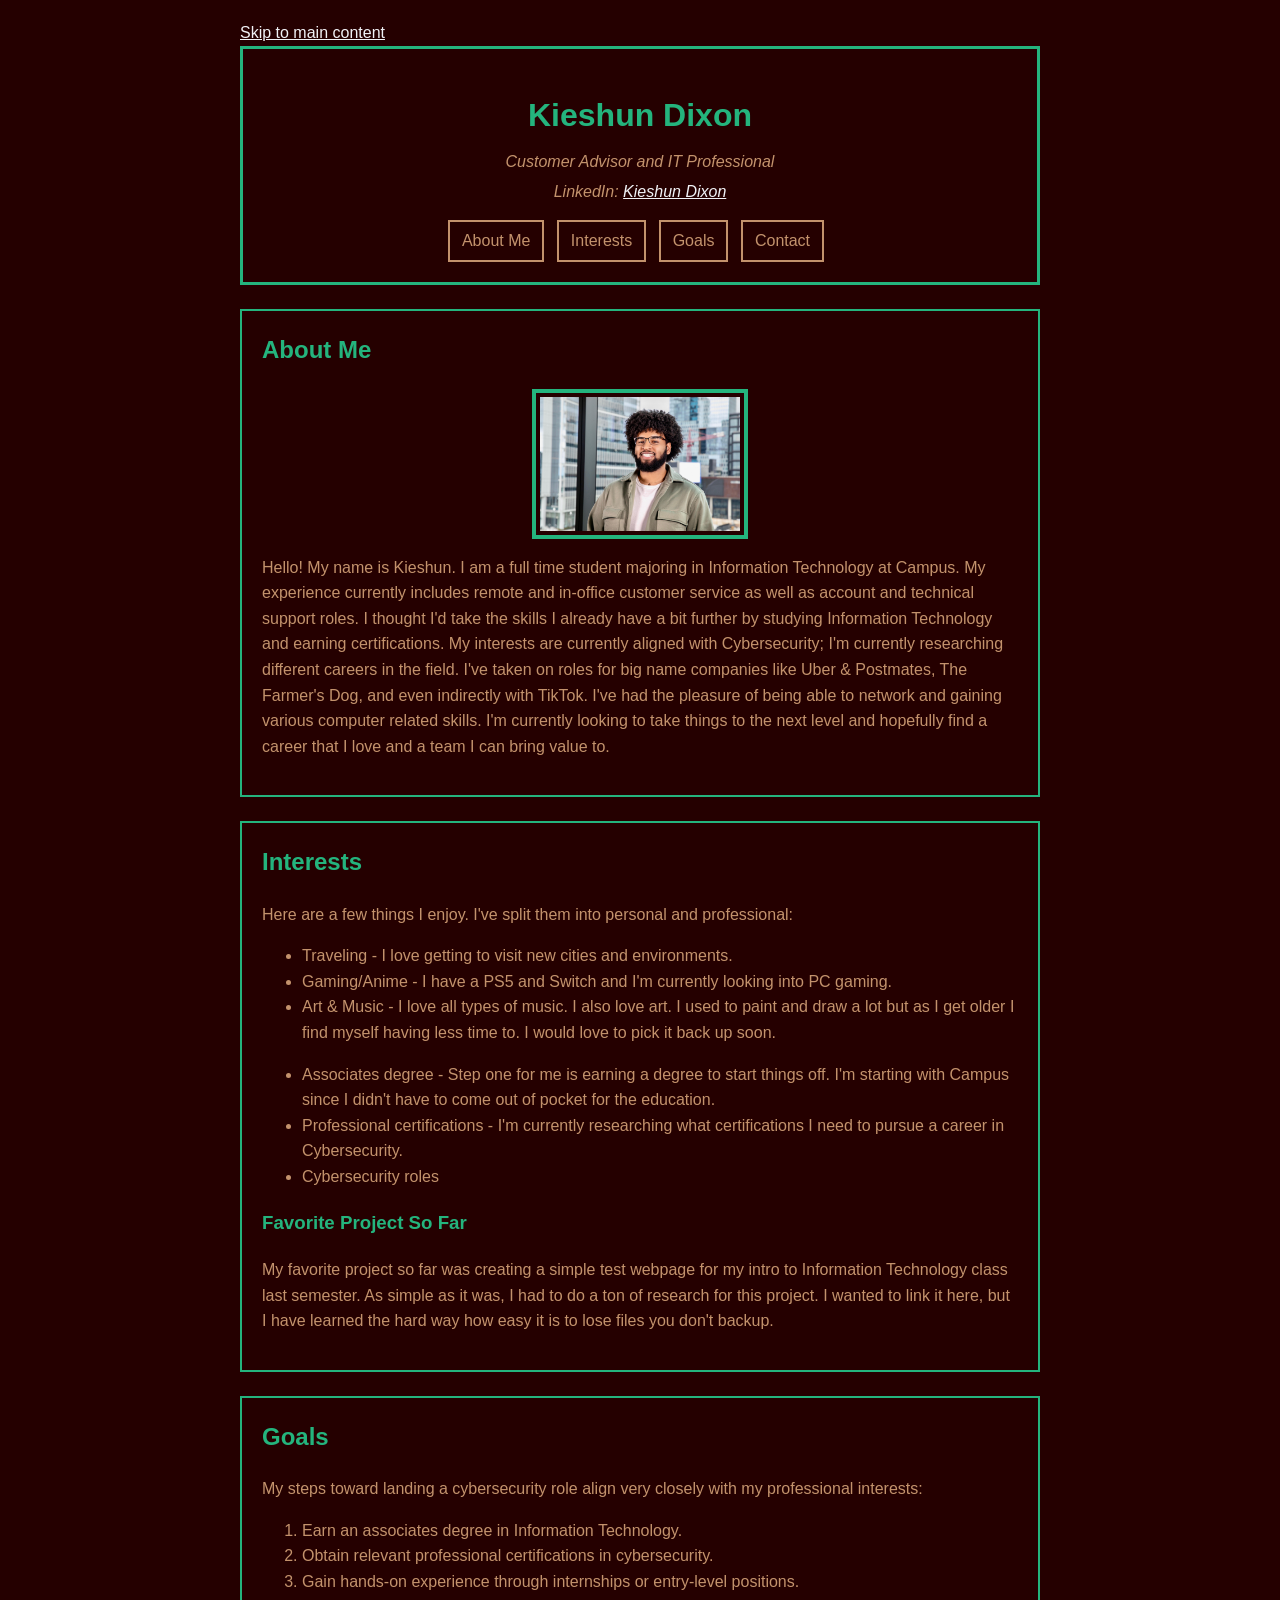
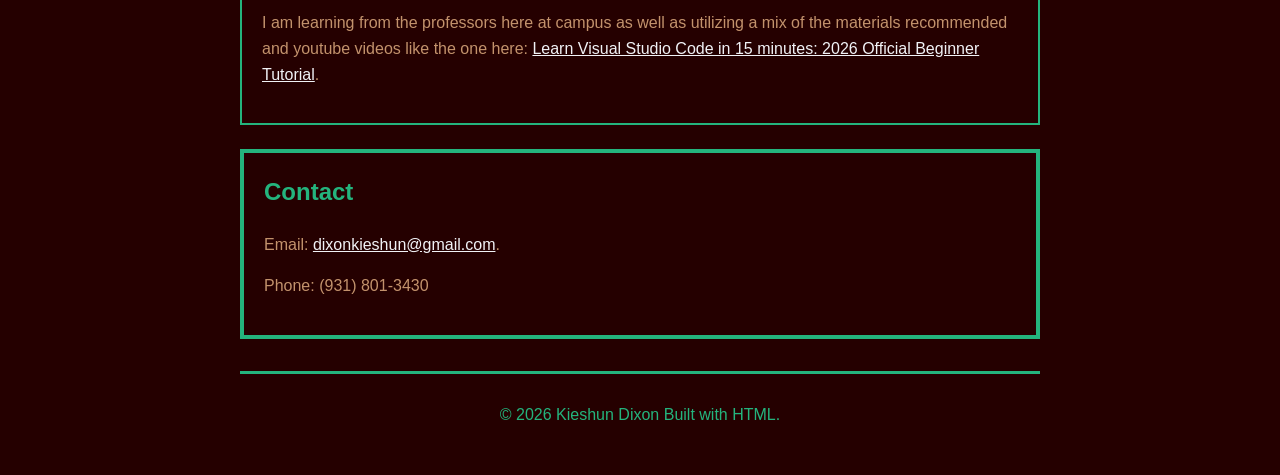
<file: Assignments/index.html>
<!DOCTYPE html>
<html lang="en">
<head>
  <meta charset="UTF-8">
  <meta name="viewport" content="width=device-width, initial-scale=1.0">
  <meta name="description" content="Personal web page of Kieshun Dixon, introducing who I am, what I'm learning, and how to contact me.">
  <title>Kieshun Dixon | Personal Web Page</title>
  <link rel="stylesheet" href="styles.css">
</head>

<body>
  <a href="#main-content">Skip to main content</a>

  <header>
    <h1>Kieshun Dixon</h1>
    <p class="tagline">Customer Advisor and IT Professional</p>
    <p class="tagline"> LinkedIn: <a href="https://www.linkedin.com/in/kieshun-dixon-57086b21b/">Kieshun Dixon</a></p>

    <nav aria-label="Main navigation">
      <ul>
        <li><a href="#about">About Me</a></li>
        <li><a href="#interests">Interests</a></li>
        <li><a href="#goals">Goals</a></li>
        <li><a href="#contact">Contact</a></li>
      </ul>
    </nav>
  </header>

  <main id="main-content">

    <section id="about" class="section-box">
      <h2>About Me</h2>

      <img src="kieshun.jpg" alt="Me smiling in green shirt with white undershirt" width="200">

      <p>Hello! My name is Kieshun. I am a full time student majoring in Information Technology at Campus. My experience currently includes remote and in-office customer service as well as account and technical support roles. I thought I'd take the skills I already have a bit further by studying Information Technology and earning certifications. My interests are currently aligned with Cybersecurity; I'm currently researching different careers in the field.
        I've taken on roles for big name companies like Uber &amp; Postmates, The Farmer's Dog, and even indirectly with TikTok. I've had the pleasure of being able to network and gaining various computer related skills. I'm currently looking to take things to the next level and hopefully find a career that I love and a team I can bring value to.</p>
    </section>

    <section id="interests" class="section-box">
      <h2>Interests</h2>
      <p>Here are a few things I enjoy. I've split them into personal and professional:</p>

      <ul>
        <li>Traveling - I love getting to visit new cities and environments.</li>
        <li>Gaming/Anime - I have a PS5 and Switch and I'm currently looking into PC gaming.</li>
        <li>Art &amp; Music - I love all types of music. I also love art. I used to paint and draw a lot but as I get older I find myself having less time to. I would love to pick it back up soon.</li>
      </ul>

      <ul>
        <li>Associates degree - Step one for me is earning a degree to start things off. I'm starting with Campus since I didn't have to come out of pocket for the education. </li>
        <li>Professional certifications - I'm currently researching what certifications I need to pursue a career in Cybersecurity. </li>
        <li>Cybersecurity roles</li>
      </ul>

      <h3>Favorite Project So Far</h3>
      <p>My favorite project so far was creating a simple test webpage for my intro to Information Technology class last semester. As simple as it was, I had to do a ton of research for this project. I wanted to link it here, but I have learned the hard way how easy it is to lose files you don't backup.</p>
    </section>

    <section id="goals" class="section-box">
      <h2>Goals</h2>
      <p>My steps toward landing a cybersecurity role align very closely with my professional interests:</p>

      <ol>
        <li>Earn an associates degree in Information Technology.</li>
        <li>Obtain relevant professional certifications in cybersecurity.</li>
        <li>Gain hands-on experience through internships or entry-level positions.</li>
      </ol>

      <p>I am learning from the professors here at campus as well as utilizing a mix of the materials recommended and youtube videos like the one here: <a href="https://www.youtube.com/watch?v=f8_uF_IDV50">Learn Visual Studio Code in 15 minutes: 2026 Official Beginner Tutorial</a>.</p>
    </section>

    <section id="contact" class="section-box">
      <h2>Contact</h2>
      <p>Email: <a href="mailto:dixonkieshun@gmail.com">dixonkieshun@gmail.com</a>.</p>
      <p>Phone: (931) 801-3430</p>
    </section>

  </main>

  <footer>
    <p>&copy; 2026 Kieshun Dixon Built with HTML.</p>
  </footer>
</body>
</html>
</file>
<file: Assignments/styles.css>
body {
  font-family: Arial, Helvetica, sans-serif;
  line-height: 1.6;
  color: #c3926c;
  background-color: #250000;
  max-width: 800px;
  margin: 0 auto;
  padding: 20px;
}

h1 {
  color: #24b47d;
  margin-bottom: 8px;
  text-align: center;
}

h2 {
  color: #24b47d;
  margin-top: 0;
}

h3 {
  color: #24b47d;
}

a {
  color: #f1f2f6;
}

header {
  margin: 0 0 24px 0;
  padding: 20px;
  border: 3px solid #24b47d;
}

nav ul {
  list-style: none;
  margin: 16px 0 0 0;
  padding: 0;
  text-align: center;
}

nav li {
  display: inline-block;
  margin-right: 8px;
}

nav a {
  display: inline-block;
  padding: 6px 12px;
  border: 2px solid #c3926c;
  color: #c3926c;
  text-decoration: none;
}

.tagline {
  margin: 4px 0;
  color: #c3926c;
  font-style: italic;
  text-align: center;
}

.section-box {
  margin: 0 0 24px 0;
  padding: 20px;
  border: 2px solid #24b47d;
}

#main-content {
  margin-top: 24px;
}

#about img {
  display: block;
  margin: 0 auto 16px ;
  padding: 4px;
  border: 4px solid #24b47d;
}

#contact {
  border-color: #24b47d;
  border-width: 4px;
}

footer {
  margin-top: 32px;
  padding: 12px;
  border-top: 3px solid #24b47d;
  text-align: center;
  color: #24b47d;
}
</file>
